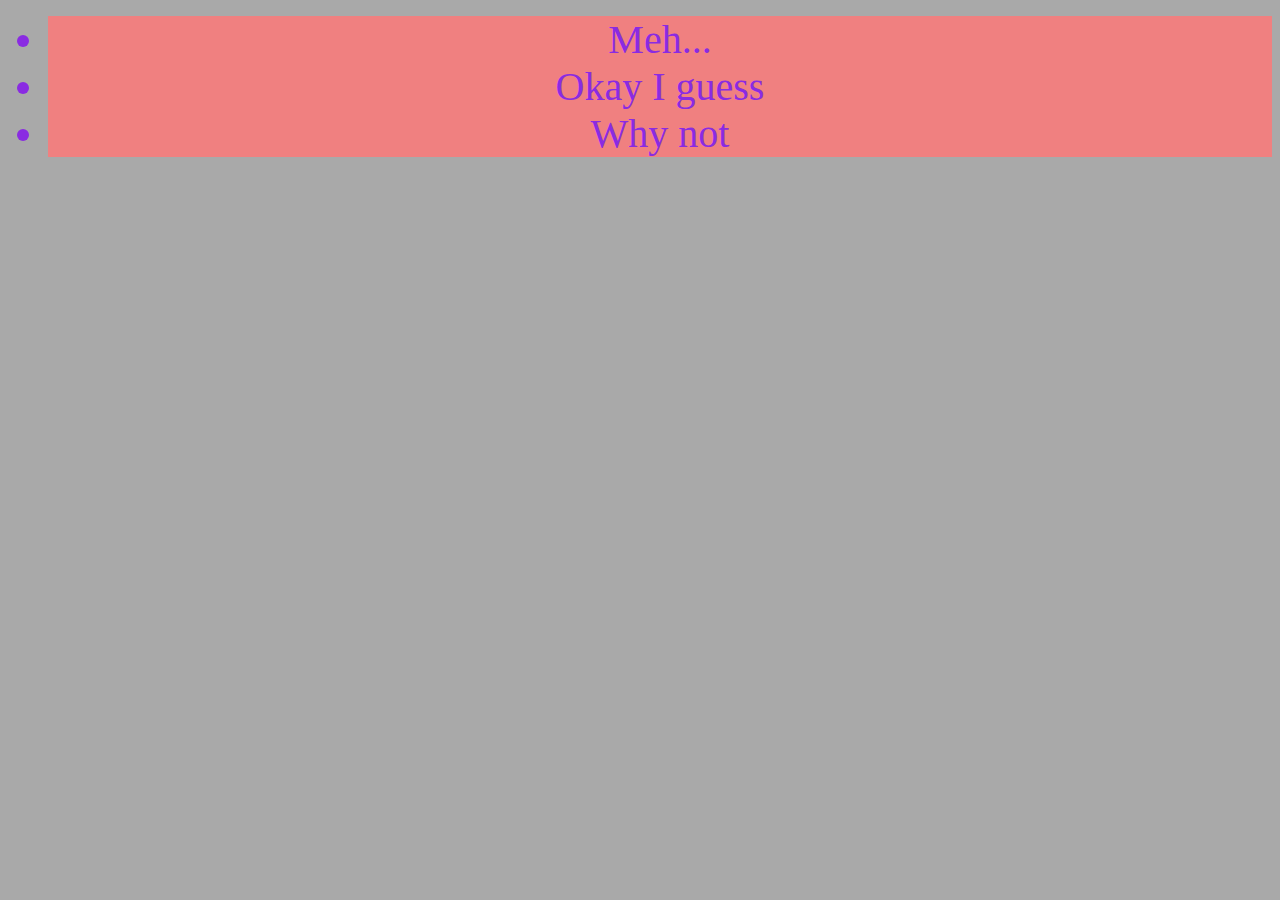
<file: avis.html>
<!DOCTYPE html>
<html>
    <head>
        <link rel="stylesheet" href="avis.css">
        <title>Index </title>
    </head>
    <ul>
        <li>Meh...</li>
        <li>Okay I guess</li>
        <li>Why not</li>
    </ul>
</html>
</file>
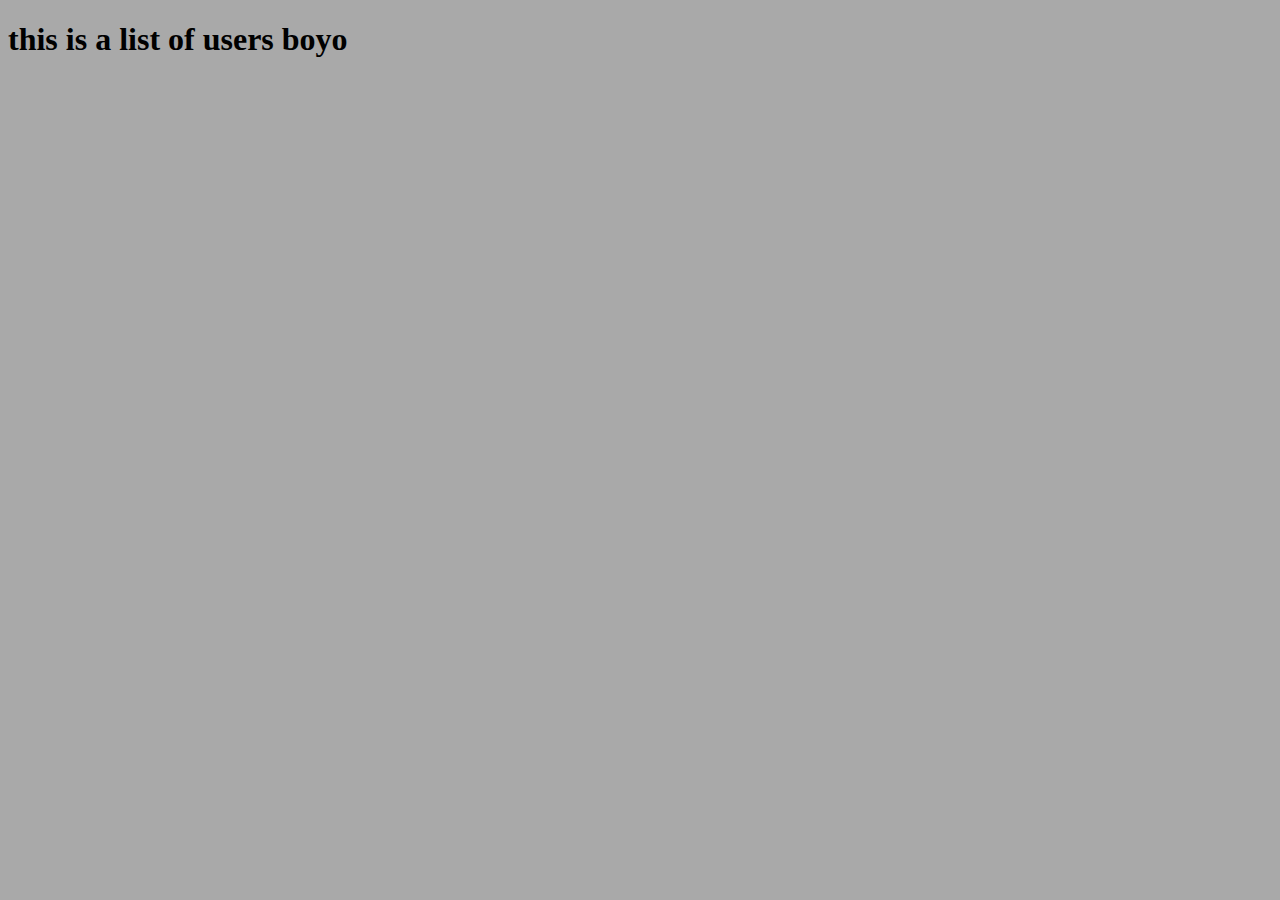
<file: liste.html>
<!DOCTYPE html>
<html>
    <head>
        <link rel="stylesheet" href="avis.css">
        <title>Index </title>
    </head>
    <body>
        <h1>
            this is a list of users boyo
        </h1>
    </body>
</html>
</file>
<file: avis.css>
body{
    background-color: darkgray;
}
.fit-picture {
    width: 250px;
}
li{
    background-color: lightcoral;
    text-align-last: center;
    font-family:'Times New Roman', Times, serif;
    font-size: 250%;
    color: blueviolet;
}
</file>
